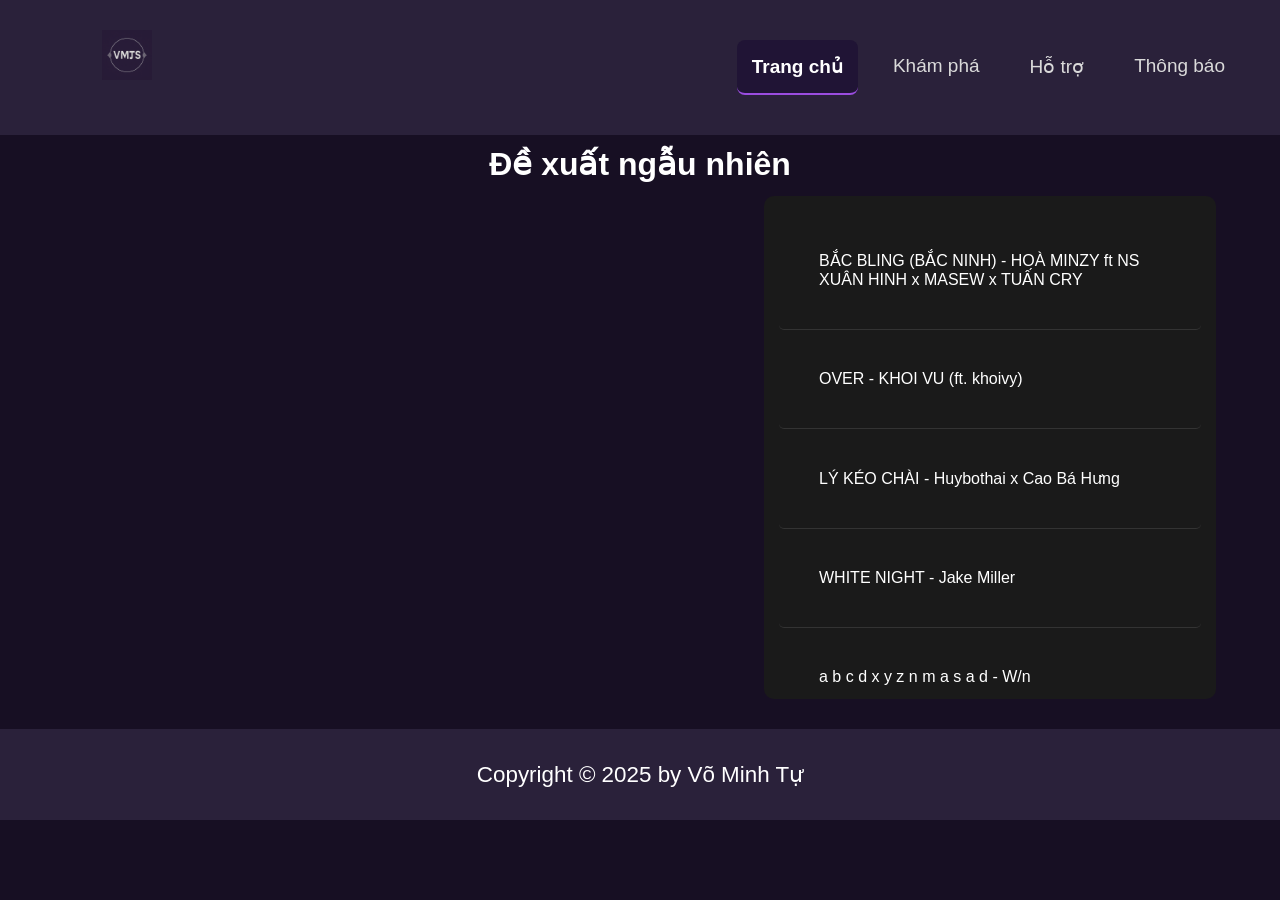
<file: index.html>
<!DOCTYPE html>
<html lang="en">
<head>
    <meta charset="UTF-8">
    <meta name="viewport" content="width=device-width, initial-scale=1.0">
    <link rel="stylesheet" href="doan.css">
    <link rel="icon" type="image/jpg" href="logotkw.png">
    <script src="doan.js" defer></script>
    <title>Giới thiệu các bài hát</title>
</head>
<body>
    <nav class="navbar">
        <ul>
            <li><a href="announce.html">Thông báo</a></li>
            <li><a href="contact.html">Hỗ trợ</a></li>
            <li><a href="khampha.html">Khám phá</a></li>
            <li><a href="index.html">Trang chủ</a></li>
            <img src="logotkw.png">
        </ul>
    </nav>
    <h1 class="contentpage">Đề xuất ngẫu nhiên</h1>
    <div class="container">
            <div class="main-content" id="mainContent">
                <div id="media-container" style="width: 100%; height: 100%; border-radius: 10px;"></div>
            </div>
        <div class="song-list">
            <div class="song-item" 
                data-image="https://upload.wikimedia.org/wikipedia/vi/7/78/B%E1%BA%AFc_Bling_%E2%80%93_Ho%C3%A0_Minzy_feat._Xu%C3%A2n_Hinh%2C_Masew%2C_Tu%E1%BA%A5n_Cry.png" alt="bacbling"
                data-video="https://open.spotify.com/embed/artist/2c7nahphISevT1BEE00zyo?utm_source=generator&theme=0">
                <a>BẮC BLING (BẮC NINH) - HOÀ MINZY ft NS XUÂN HINH x MASEW x TUẤN CRY</a>
            </div>
            <div class="song-item"
                data-image="https://i.ytimg.com/vi/Qs2wYScR5wA/hq720.jpg?sqp=-oaymwEhCK4FEIIDSFryq4qpAxMIARUAAAAAGAElAADIQj0AgKJD&rs=AOn4CLBdxZEbMuvQHBhuBNzuTUFBq-WBuw" alt="over"
                data-video="https://open.spotify.com/embed/track/3RzaVKKJGCVMj7ZdD6LnDC?utm_source=generator&theme=0" allow="autoplay">
                <a>OVER - KHOI VU (ft. khoivy)</a>
            </div>
            <div class="song-item"
                data-image="https://i.ytimg.com/vi/bEerT4yEsn4/maxresdefault.jpg" alt="lykeochai"
                data-video="https://open.spotify.com/embed/track/1A0mVvjEkFG99psCCgSukO?utm_source=generator&theme=0">
                <a>LÝ KÉO CHÀI - Huybothai x Cao Bá Hưng</a>
            </div>
            <div class="song-item" 
                data-image="https://i.scdn.co/image/ab67616d0000b2735991641590a46910e70deb27" alt="whitenight"
                data-video="https://open.spotify.com/embed/track/49xooPdasAQlKhW6Sf1Rhq?utm_source=generator&theme=0">
                <a>WHITE NIGHT - Jake Miller</a>
            </div>
            <div class="song-item" 
                data-image="https://i.ytimg.com/vi/leJb3VhQCrg/maxresdefault.jpg" alt="abcdxyznmsad"
                data-video="https://open.spotify.com/embed/playlist/5Xa65miK8Vk97BcVSzTA9c?utm_source=generator&theme=0">
                <a>a b c d x y z n m a s a d - W/n</a>
            </div>
            <div class="song-item" 
                data-image="https://photo-resize-zmp3.zadn.vn/w600_r1x1_jpeg/cover/c/8/3/2/c83247bc75a132fdd93982c10b2cc152.jpg" alt="dtcev"
                data-video="https://open.spotify.com/embed/track/27F22WcGDyl4Z2KylVJkXL?utm_source=generator&theme=0">
                <a>Đường Tôi Chở Em Về - Bùi Trường Linh(buitruonglinh)</a>
            </div>
            <div class="song-item" 
                data-image="https://i.ytimg.com/vi/VuZ6ECdI6H8/maxresdefault.jpg" alt="bite"
                data-video="https://open.spotify.com/embed/track/7zYtn0U2yDdLPQfc2Jct9F?utm_source=generator&theme=0">
                <a>BITE! - Lei Yuxin</a>
            </div>
            <div class="song-item" 
                data-image="https://images.genius.com/c237f8bd155eaddd36c500d0d3c9bf6d.1000x1000x1.png" alt="comealive"
                data-video="https://open.spotify.com/embed/track/0RtYfzwkgj0sOBuZc3NmSK?utm_source=generator&theme=0">
                <a>Come Alive - Sān-Z - HOYO-MiX</a>
            </div>
        </div>
    </div>
    <footer class="footer">
        <div class="footer-text">
            <p>Copyright &copy; 2025 by Võ Minh Tự</p>
        </div>
    </footer>
</body>
</html>
</file>
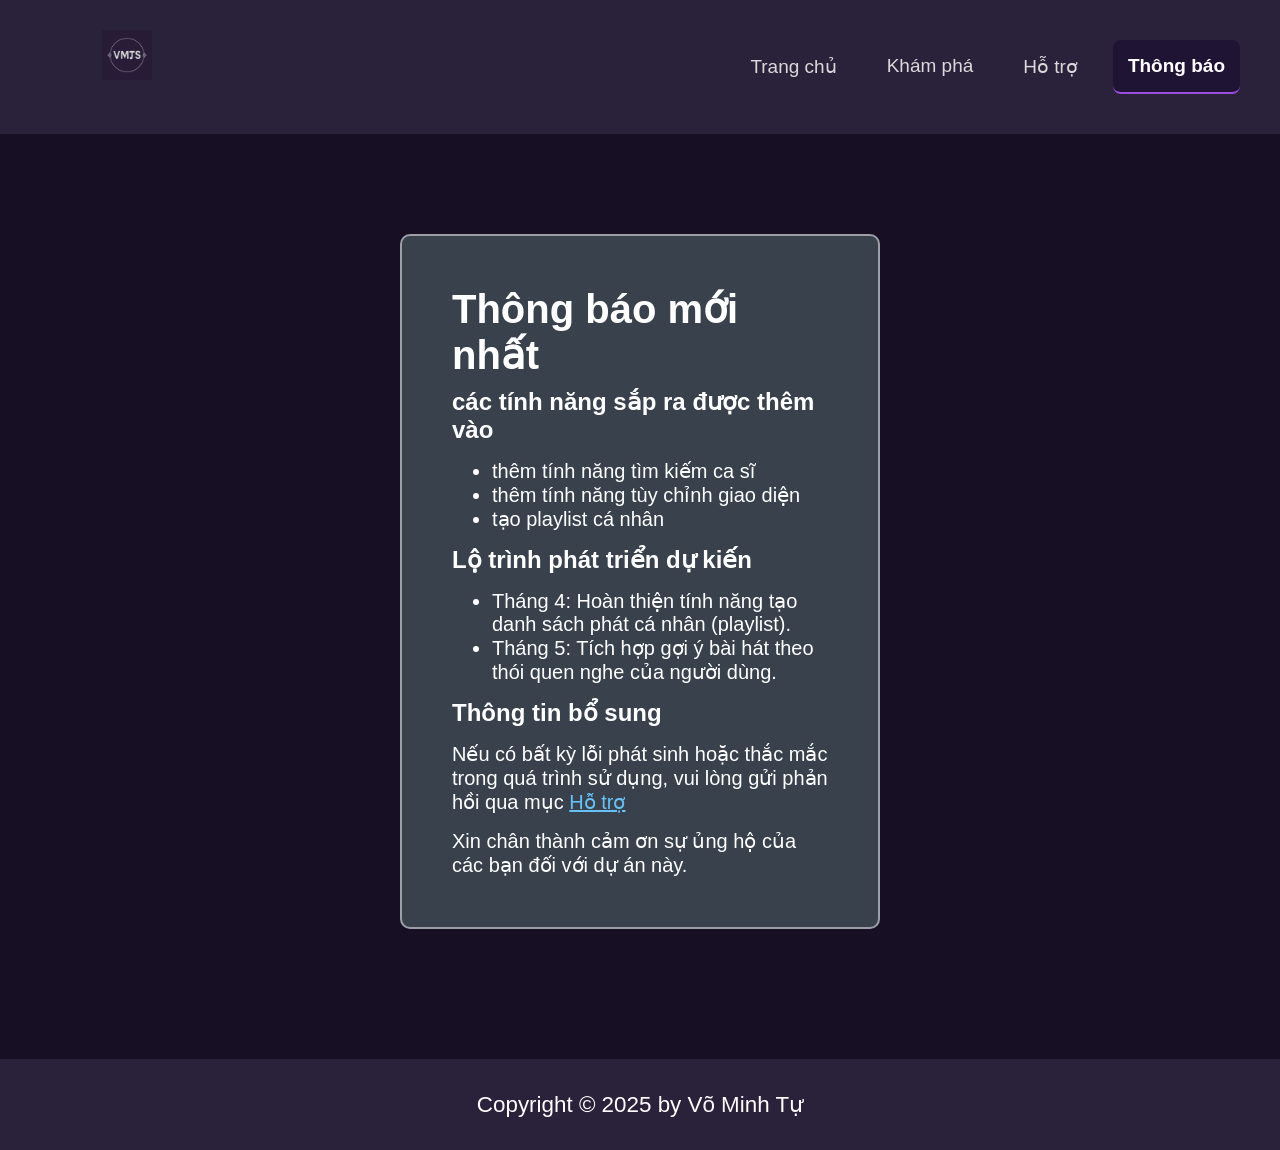
<file: announce.html>
<!DOCTYPE html>
<html lang="en">
<head>
    <meta charset="UTF-8">
    <meta name="viewport" content="width=device-width, initial-scale=1.0">
    <link rel="stylesheet" href="doan.css">
    <link rel="icon" type="image/jpg" href="logotkw.png">
    <script src="doan.js" defer></script>
    <title>Giới thiệu các bài hát</title>
</head>
<body>
    <nav class="navbar">
        <ul>
            <li><a href="announce.html">Thông báo</a></li>
            <li><a href="contact.html">Hỗ trợ</a></li>
            <li><a href="khampha.html">Khám phá</a></li>
            <li><a href="index.html">Trang chủ</a></li>
            <img src="logotkw.png">
        </ul>
    </nav>
        <div class="announce-box">
            <nav class="announce-content">
                <h1>Thông báo mới nhất</h1>
                    <div class="announce-updatecontent">
                            <h2>các tính năng sắp ra được thêm vào</h2>
                            <ul>
                                <li>thêm tính năng tìm kiếm ca sĩ</li>
                                <li>thêm tính năng tùy chỉnh giao diện</li>
                                <li>tạo playlist cá nhân</li>
                            </ul>
                        <h2>Lộ trình phát triển dự kiến</h2>
                        <ul>
                            <li>Tháng 4: Hoàn thiện tính năng tạo danh sách phát cá nhân (playlist).</li>
                            <li>Tháng 5: Tích hợp gợi ý bài hát theo thói quen nghe của người dùng.</li>
                        </ul>
                        <h2>Thông tin bổ sung</h2>
                        <p>Nếu có bất kỳ lỗi phát sinh hoặc thắc mắc trong quá trình sử dụng, vui lòng gửi phản hồi qua mục <a href="contact.html" class="announce-linked">Hỗ trợ</a></p>
                        <p>Xin chân thành cảm ơn sự ủng hộ của các bạn đối với dự án này.</p>
                    </div>
            </nav>
        </div>
        <footer class="footer">
            <div class="footer-text">
                <p>Copyright &copy; 2025 by Võ Minh Tự</p>
            </div>
        </footer>
</body>
</html>
</file>
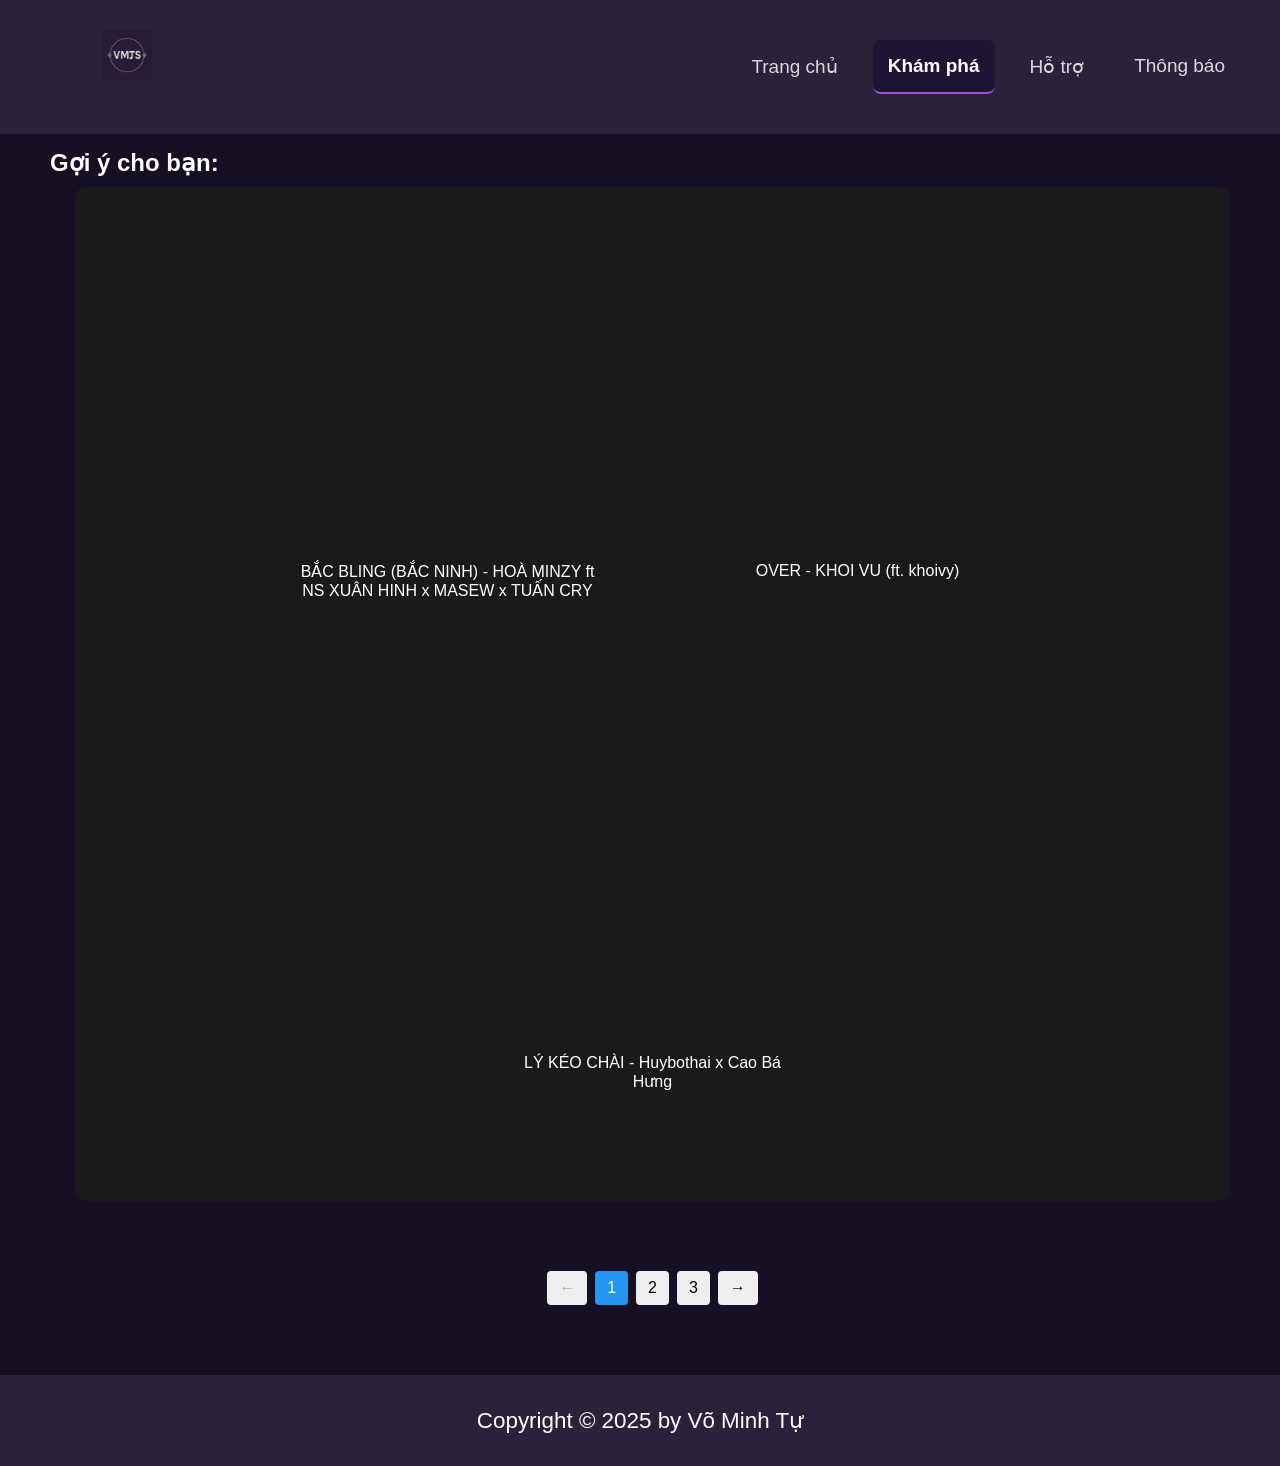
<file: khampha.html>
<!DOCTYPE html>
<html lang="en">
<head>
    <meta charset="UTF-8">
    <meta name="viewport" content="width=device-width, initial-scale=1.0">
    <link rel="stylesheet" href="doan.css">
    <link rel="icon" type="image/jpg" href="logotkw.png">
    <script src="doan.js" defer></script>
    <title>Giới thiệu các bài hát</title>
</head>
<body>
    <nav class="navbar">
        <ul>
            <li><a href="announce.html">Thông báo</a></li>
            <li><a href="contact.html">Hỗ trợ</a></li>
            <li><a href="khampha.html">Khám phá</a></li>
            <li><a href="index.html">Trang chủ</a></li>
            <img src="logotkw.png">
        </ul>

    </nav>
    <nav class="explorer">
        <h1 class="type">Gợi ý cho bạn:</h1>
            <div class="song-mention">
                <div class="songmention-List" id="songList">
                    <nav class="background-hover">
                        <div class="background-mention"
                        data-image="https://upload.wikimedia.org/wikipedia/vi/7/78/B%E1%BA%AFc_Bling_%E2%80%93_Ho%C3%A0_Minzy_feat._Xu%C3%A2n_Hinh%2C_Masew%2C_Tu%E1%BA%A5n_Cry.png"
                        data-url="https://youtu.be/CL13X-8o4h0?si=8VyHf9tx47NHQc3Z">
                            <div class="content-mention">
                                BẮC BLING (BẮC NINH) - HOÀ MINZY ft NS XUÂN HINH x MASEW x TUẤN CRY
                            </div>
                        </div>
                    </nav>

                    <nav class="background-hover">
                        <div class="background-mention"
                        data-image="https://i.ytimg.com/vi/Qs2wYScR5wA/hq720.jpg?sqp=-oaymwEhCK4FEIIDSFryq4qpAxMIARUAAAAAGAElAADIQj0AgKJD&rs=AOn4CLBdxZEbMuvQHBhuBNzuTUFBq-WBuw"
                        data-url="https://www.youtube.com/watch?v=Qs2wYScR5wA">
                            <div class="content-mention">
                                OVER  - KHOI VU (ft. khoivy)
                            </div>
                        </div>
                    </nav>

                    <nav class="background-hover">
                        <div class="background-mention"
                        data-image="https://i.ytimg.com/vi/bEerT4yEsn4/maxresdefault.jpg"
                        data-url="https://www.youtube.com/watch?v=bEerT4yEsn4">
                            <div class="content-mention">
                                LÝ KÉO CHÀI - Huybothai x Cao Bá Hưng
                            </div>
                        </div>
                    </nav>

                    <nav class="background-hover">
                        <div class="background-mention"
                        data-image="https://i.scdn.co/image/ab67616d0000b2735991641590a46910e70deb27"
                        data-url="https://www.youtube.com/watch?v=TursZNv5dA8">
                            <div class="content-mention">
                                WHITE NIGHT - Jake Miller
                            </div>
                        </div>
                    </nav>

                    <nav class="background-hover">
                        <div class="background-mention"
                        data-image="https://i.ytimg.com/vi/leJb3VhQCrg/maxresdefault.jpg"
                        data-url="https://www.youtube.com/watch?v=rDpJfmBI9xQ">
                            <div class="content-mention">
                                a b c d x y z n m a s a d - W/n
                            </div>
                        </div>
                    </nav>

                    <nav class="background-hover">
                        <div class="background-mention"
                        data-image="https://photo-resize-zmp3.zadn.vn/w600_r1x1_jpeg/cover/c/8/3/2/c83247bc75a132fdd93982c10b2cc152.jpg"
                        data-url="https://www.youtube.com/watch?v=OuNo8Tkb3lI">
                            <div class="content-mention">
                                Đường Tôi Chở Em Về - Bùi Trường Linh(buitruonglinh)
                            </div>
                        </div>
                    </nav>

                    <nav class="background-hover">
                        <div class="background-mention"
                        data-image="https://i.ytimg.com/vi/VuZ6ECdI6H8/maxresdefault.jpg"
                        data-url="https://www.youtube.com/watch?v=sL4DJArRvbw">
                            <div class="content-mention">
                                BITE! - Lei Yuxin
                            </div>
                        </div>
                    </nav>

                    <nav class="background-hover">
                        <div class="background-mention"
                        data-image="https://i.ytimg.com/vi/mtCS2V7PsoI/hq720.jpg?sqp=-oaymwEhCK4FEIIDSFryq4qpAxMIARUAAAAAGAElAADIQj0AgKJD&rs=AOn4CLAhB6N0JeCfxMUMTpXPhMJ8_eMcRg"
                        data-url="https://www.youtube.com/watch?v=rRUzJJ9IV4s">
                            <div class="content-mention">
                                KHÔNG RA GÌ - TRUC NHAN
                            </div>
                        </div>
                    </nav>

                    <nav class="background-hover">
                        <div class="background-mention"
                        data-image="https://i.ytimg.com/vi/OZmK0YuSmXU/maxresdefault.jpg"
                        data-url="https://www.youtube.com/watch?v=OZmK0YuSmXU">
                            <div class="content-mention">
                                Dancing In The Dark - SOOBIN
                            </div>
                        </div>
                    </nav>

                    <nav class="background-hover">
                        <div class="background-mention"
                        data-image="https://i.ytimg.com/vi/klsTk1lMDjo/maxresdefault.jpg"
                        data-url="https://www.youtube.com/watch?v=klsTk1lMDjo">
                            <div class="content-mention">
                                Mộng Mơ - Masew x RedT
                            </div>
                        </div>
                    </nav>

                    <nav class="background-hover">
                        <div class="background-mention"
                        data-image="https://i.ytimg.com/vi/iFoLKvdqXk8/maxresdefault.jpg"
                        data-url="https://www.youtube.com/watch?v=iFoLKvdqXk8">
                            <div class="content-mention">
                                SAU CƠN MƯA - Coolkidnevasleep ft. Rhyder
                            </div>
                        </div>
                    </nav>

                    <nav class="background-hover">
                        <div class="background-mention"
                        data-image="https://images.genius.com/c237f8bd155eaddd36c500d0d3c9bf6d.1000x1000x1.png"
                        data-url="https://www.youtube.com/watch?v=R3tZmmiKi0o">
                            <div class="content-mention">
                                Come Alive - Sān-Z - HOYO-MiX
                            </div>
                        </div>
                    </nav>

                    <nav class="background-hover">
                        <div class="background-mention"
                        data-image="https://linkstorage.linkfire.com/medialinks/images/bc016b9c-3bfc-4721-a975-78d8ccc45a57/artwork-440x440.jpg"
                        data-url="https://www.youtube.com/watch?v=nOt15pliKvA">
                            <div class="content-mention">
                                Frontiers - Awich
                            </div>
                        </div>
                    </nav>

                    <nav class="background-hover">
                        <div class="background-mention"
                        data-image="https://i.ytimg.com/vi/sAuEeM_6zpk/hqdefault.jpg?sqp=-oaymwEXCOADEI4CSFryq4qpAwkIARUAAIhCGAE=&rs=AOn4CLCCXYyNbtcfoOjjMBbdqxrPCHEnlQ"
                        data-url="https://www.youtube.com/watch?v=sAuEeM_6zpk">
                            <div class="content-mention">
                                「Truy tìm giắc mơ đó」 - YOASOBI
                            </div>
                        </div>
                    </nav>

                    <nav class="background-hover">
                        <div class="background-mention"
                        data-image="https://i.ytimg.com/vi/hiIiXwVAgLc/maxresdefault.jpg"
                        data-url="https://www.youtube.com/watch?v=hiIiXwVAgLc">
                            <div class="content-mention">
                                Nightglow (崩坏3印象曲) · 蔡健雅 · 蔡近翰zoe · 尹纯青eyn · 宫奇Gon · 宫奇Gon · Luna Safari
                            </div>
                        </div>
                    </nav>

                    <nav class="background-hover">
                        <div class="background-mention"
                        data-image="https://linkstorage.linkfire.com/medialinks/images/c4a13525-f600-46c5-b914-31e9d176ef69/artwork-440x440.jpg"
                        data-url="https://www.youtube.com/watch?v=9dKZeL2UbUM">
                            <div class="content-mention">
                                Episode X - Ado
                            </div>
                        </div>
                    </nav>

                    <nav class="background-hover">
                        <div class="background-mention"
                        data-image="https://i.ytimg.com/vi/EBk-o5Rg5Ck/maxresdefault.jpg"
                        data-url="https://www.youtube.com/watch?v=EBk-o5Rg5Ck">
                            <div class="content-mention">
                                Lucky Strike - Maroon 5
                            </div>
                        </div>
                    </nav>

                    <nav class="background-hover">
                        <div class="background-mention"
                        data-image="https://images.genius.com/11d4a7e2ace9af86a898bd8b7e8b4ebc.1000x1000x1.jpg"
                        data-url="https://www.youtube.com/watch?v=IPXIgEAGe4U">
                            <div class="content-mention">
                                High Hopes - Panic! At The Disco
                            </div>
                        </div>
                    </nav>

                    <nav class="background-hover">
                        <div class="background-mention"
                        data-image="https://i.ebayimg.com/images/g/CTwAAeSwcF5nqbSX/s-l400.jpg"
                        data-url="https://www.youtube.com/watch?v=sPxXiXucYcM">
                            <div class="content-mention">
                                CASANOVA POSSE- ALI
                            </div>
                        </div>
                    </nav>

                    <nav class="background-hover">
                        <div class="background-mention"
                        data-image="https://i.ytimg.com/vi/yVBRVvYmYXs/maxresdefault.jpg"
                        data-url="https://www.youtube.com/watch?v=0iuV94Cz1uY">
                            <div class="content-mention">
                                Shinzou wo Sasageyo - Linked Horizon
                            </div>
                        </div>
                    </nav>

                    <nav class="background-hover">
                        <div class="background-mention"
                        data-image="https://i.ytimg.com/vi/oB8QmyobdmA/maxresdefault.jpg"
                        data-url="https://www.youtube.com/watch?v=XSmWEEXVCcU">
                            <div class="content-mention">
                                Phiêu Du - Lại Đức Hùng
                            </div>
                        </div>
                    </nav>

                    <nav class="background-hover">
                        <div class="background-mention"
                        data-image="https://i1.sndcdn.com/artworks-de2Psf9syhbPBJwB-rpdCGQ-t500x500.jpg"
                        data-url="https://www.youtube.com/watch?v=uhQ4AMaugrc">
                            <div class="content-mention">
                                Take It Slow - SolidSphere
                            </div>
                        </div>
                    </nav>

                    <nav class="background-hover">
                        <div class="background-mention"
                        data-image="https://encrypted-tbn0.gstatic.com/images?q=tbn:ANd9GcQWipC1DZM8qB0IKYmJs4Y1XDEBo2jqt6D_kQ&s"
                        data-url="https://www.youtube.com/watch?v=YHitxz_dPDo">
                            <div class="content-mention">
                                2037 - TUẤN VÕ
                            </div>
                        </div>
                    </nav>

                    <nav class="background-hover">
                        <div class="background-mention"
                        data-image="https://i.ytimg.com/vi/bWu9O8jHEuE/maxresdefault.jpg"
                        data-url="https://www.youtube.com/watch?v=ABuY4KUUVcI">
                            <div class="content-mention">
                                Một Ngày Chẳng Nắng - Pháo Northside
                            </div>
                        </div>
                    </nav>

                    <nav class="background-hover">
                        <div class="background-mention"
                        data-image="https://linkstorage.linkfire.com/medialinks/images/6d68af40-269e-4a89-8e59-c240100d361f/artwork-440x440.jpg"
                        data-url="https://www.youtube.com/watch?v=ChukpOHfAI8">
                            <div class="content-mention">
                                Nobody - OneRepublic
                            </div>
                        </div>
                    </nav>

                    <nav class="background-hover">
                        <div class="background-mention"
                        data-image="https://m.media-amazon.com/images/I/414Ecg81cKL._UF1000,1000_QL80_.jpg"
                        data-url="https://www.youtube.com/watch?v=rYEDA3JcQqw">
                            <div class="content-mention">
                                Rolling in the Deep - Adele
                            </div>
                        </div>
                    </nav>

                    <nav class="background-hover">
                        <div class="background-mention"
                        data-image="https://i.ytimg.com/vi/addfbs0kQDE/maxresdefault.jpg"
                        data-url="https://www.youtube.com/watch?v=addfbs0kQDE">
                            <div class="content-mention">
                                HUYỀN VI - MASEW
                            </div>
                        </div>
                    </nav>

                    <nav class="background-hover">
                        <div class="background-mention"
                        data-image="https://i.ytimg.com/vi/5Duje_sZko8/maxresdefault.jpg"
                        data-url="https://www.youtube.com/watch?v=5Duje_sZko8">
                            <div class="content-mention">
                                Take Me To The Beach - Imagine Dragons
                            </div>
                        </div>
                    </nav>

                    <nav class="background-hover">
                        <div class="background-mention"
                        data-image="https://i.ytimg.com/vi/f5T7cXd8CMo/maxresdefault.jpg"
                        data-url="https://www.youtube.com/watch?v=f5T7cXd8CMo">
                            <div class="content-mention">
                                Purgatorium - Arcaea
                            </div>
                        </div>
                    </nav>

                    <nav class="background-hover">
                        <div class="background-mention"
                        data-image="https://i.scdn.co/image/ab67616d0000b2733816caccf98c339e59b0e7b6"
                        data-url="https://www.youtube.com/watch?v=BuYu6yXAXQg">
                            <div class="content-mention">
                                Arsonist - X. ARI & Substantial
                            </div>
                        </div>
                    </nav>

                    <nav class="background-hover">
                        <div class="background-mention"
                        data-image="https://virtualpiano.net/wp-content/uploads/2020/12/Flower-Dance-DJ-Okawari-Best-Online-Piano-Keyboard-Virtual-Piano.jpg"
                        data-url="https://www.youtube.com/watch?v=3ZIFNKYQj7g">
                            <div class="content-mention">
                                Flower Dance - DJ OKAWARI
                            </div>
                        </div>
                    </nav>

                    <nav class="background-hover">
                        <div class="background-mention"
                        data-image="https://linkstorage.linkfire.com/medialinks/images/ec06b66f-fc4e-4d71-8b66-94d233011cc4/artwork-440x440.jpg"
                        data-url="https://www.youtube.com/watch?v=AqI97zHMoQw">
                            <div class="content-mention">
                                Young Girl A - Choisir ma plateforme
                            </div>
                        </div>
                    </nav>

                    <nav class="background-hover">
                        <div class="background-mention"
                        data-image="https://m.media-amazon.com/images/I/51NOUOQc4vL._UXNaN_FMjpg_QL85_.jpg"
                        data-url="https://www.youtube.com/watch?v=o6wtDPVkKqI">
                            <div class="content-mention">
                                The Cruel Angel's Thesis - Takahashi Yoko
                            </div>
                        </div>
                    </nav>

                    <nav class="background-hover">
                        <div class="background-mention"
                        data-image="https://i.ytimg.com/vi/HZWigDkJH-Q/maxresdefault.jpg"
                        data-url="https://www.youtube.com/watch?v=HZWigDkJH-Q">
                            <div class="content-mention">
                                TOMORROW - Marina Ismail to Kodomotachi - Yosuke Kuroda - Aa - Kosei Asami - Kenji Kawai
                            </div>
                        </div>
                    </nav>
                    
                    <nav class="background-hover">
                        <div class="background-mention"
                        data-image="https://encrypted-tbn0.gstatic.com/images?q=tbn:ANd9GcQ9GIh3pPHRNZhgin8OV8lZebD1frWH36JEIw&s"
                        data-url="https://www.youtube.com/watch?v=42Uvxt7i5dw">
                            <div class="content-mention">
                                KHẮC VIỆT - Yêu Lại Từ Đầu
                            </div>
                        </div>
                    </nav>
                    
                    <nav class="background-hover">
                        <div class="background-mention"
                        data-image="https://i.ytimg.com/vi/G1lQqIcUDEI/maxresdefault.jpg"
                        data-url="https://www.youtube.com/watch?v=LLjfal8jCYI">
                            <div class="content-mention">
                                Override - Kasane Teto SV[Yoshida Yasei]
                            </div>
                        </div>
                    </nav>

                    <nav class="background-hover">
                        <div class="background-mention"
                        data-image="https://i.ytimg.com/vi/uynlbsEEgqA/maxresdefault.jpg"
                        data-url="https://www.youtube.com/watch?v=uynlbsEEgqA">
                            <div class="content-mention">
                                THIỆP HỒNG NGƯỜI DƯNG - Phát Hồ x JokeS Bii x Sinike ft. DinhLong
                            </div>
                        </div>

                    </nav>
                    <nav class="background-hover">
                        <div class="background-mention"
                        data-image="https://encrypted-tbn0.gstatic.com/images?q=tbn:ANd9GcTl7kLHdfXGOKgLZvqSSJYjktnf87fMnPz00g&s"
                        data-url="https://www.youtube.com/watch?v=l0yKQLaNk5g">
                            <div class="content-mention">
                                VĂN MAI HƯƠNG - MỘT NGÀN NỖI ĐAU
                            </div>
                        </div>
                    </nav>

                    <nav class="background-hover">
                        <div class="background-mention"
                        data-image="https://i.ytimg.com/vi/4Q46xYqUwZQ/maxresdefault.jpg"
                        data-url="https://www.youtube.com/watch?v=r6zIGXun57U">
                            <div class="content-mention">
                                Legends Never Die (ft. Against The Current)
                            </div>
                        </div>
                    </nav>

                </div>
            <div id="pagination"></div>
        </div>
    </nav>
    <footer class="footer">
        <div class="footer-text">
            <p>Copyright &copy; 2025 by Võ Minh Tự</p>
        </div>
    </footer>
</body>
</html>
</file>
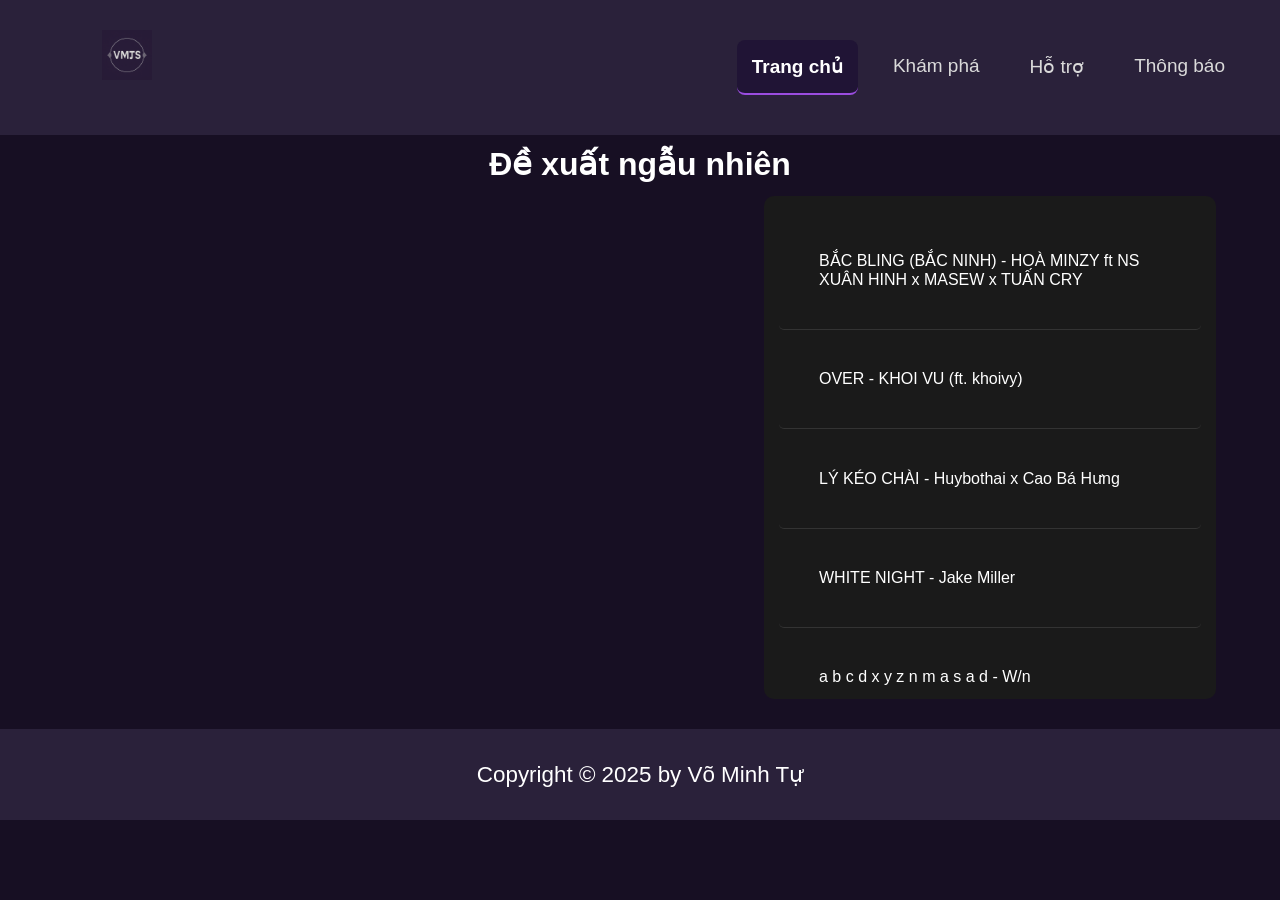
<file: trangchu.html>
<!DOCTYPE html>
<html lang="en">
<head>
    <meta charset="UTF-8">
    <meta name="viewport" content="width=device-width, initial-scale=1.0">
    <link rel="stylesheet" href="doan.css">
    <link rel="icon" type="image/jpg" href="logotkw.png">
    <script src="doan.js" defer></script>
    <title>Giới thiệu các bài hát</title>
</head>
<body>
    <nav class="navbar">
        <ul>
            <li><a href="announce.html">Thông báo</a></li>
            <li><a href="contact.html">Hỗ trợ</a></li>
            <li><a href="khampha.html">Khám phá</a></li>
            <li><a href="trangchu.html">Trang chủ</a></li>
            <img src="logotkw.png">
        </ul>
    </nav>
    <h1 class="contentpage">Đề xuất ngẫu nhiên</h1>
    <div class="container">
            <div class="main-content" id="mainContent">
                <div id="media-container" style="width: 100%; height: 100%; border-radius: 10px;"></div>
            </div>
        <div class="song-list">
            <div class="song-item" 
                data-image="https://upload.wikimedia.org/wikipedia/vi/7/78/B%E1%BA%AFc_Bling_%E2%80%93_Ho%C3%A0_Minzy_feat._Xu%C3%A2n_Hinh%2C_Masew%2C_Tu%E1%BA%A5n_Cry.png" alt="bacbling"
                data-video="https://open.spotify.com/embed/artist/2c7nahphISevT1BEE00zyo?utm_source=generator&theme=0">
                <a>BẮC BLING (BẮC NINH) - HOÀ MINZY ft NS XUÂN HINH x MASEW x TUẤN CRY</a>
            </div>
            <div class="song-item"
                data-image="https://i.ytimg.com/vi/Qs2wYScR5wA/hq720.jpg?sqp=-oaymwEhCK4FEIIDSFryq4qpAxMIARUAAAAAGAElAADIQj0AgKJD&rs=AOn4CLBdxZEbMuvQHBhuBNzuTUFBq-WBuw" alt="over"
                data-video="https://open.spotify.com/embed/track/3RzaVKKJGCVMj7ZdD6LnDC?utm_source=generator&theme=0" allow="autoplay">
                <a>OVER - KHOI VU (ft. khoivy)</a>
            </div>
            <div class="song-item"
                data-image="https://i.ytimg.com/vi/bEerT4yEsn4/maxresdefault.jpg" alt="lykeochai"
                data-video="https://open.spotify.com/embed/track/1A0mVvjEkFG99psCCgSukO?utm_source=generator&theme=0">
                <a>LÝ KÉO CHÀI - Huybothai x Cao Bá Hưng</a>
            </div>
            <div class="song-item" 
                data-image="https://i.scdn.co/image/ab67616d0000b2735991641590a46910e70deb27" alt="whitenight"
                data-video="https://open.spotify.com/embed/track/49xooPdasAQlKhW6Sf1Rhq?utm_source=generator&theme=0">
                <a>WHITE NIGHT - Jake Miller</a>
            </div>
            <div class="song-item" 
                data-image="https://i.ytimg.com/vi/leJb3VhQCrg/maxresdefault.jpg" alt="abcdxyznmsad"
                data-video="https://open.spotify.com/embed/playlist/5Xa65miK8Vk97BcVSzTA9c?utm_source=generator&theme=0">
                <a>a b c d x y z n m a s a d - W/n</a>
            </div>
            <div class="song-item" 
                data-image="https://photo-resize-zmp3.zadn.vn/w600_r1x1_jpeg/cover/c/8/3/2/c83247bc75a132fdd93982c10b2cc152.jpg" alt="dtcev"
                data-video="https://open.spotify.com/embed/track/27F22WcGDyl4Z2KylVJkXL?utm_source=generator&theme=0">
                <a>Đường Tôi Chở Em Về - Bùi Trường Linh(buitruonglinh)</a>
            </div>
            <div class="song-item" 
                data-image="https://i.ytimg.com/vi/VuZ6ECdI6H8/maxresdefault.jpg" alt="bite"
                data-video="https://open.spotify.com/embed/track/7zYtn0U2yDdLPQfc2Jct9F?utm_source=generator&theme=0">
                <a>BITE! - Lei Yuxin</a>
            </div>
            <div class="song-item" 
                data-image="https://images.genius.com/c237f8bd155eaddd36c500d0d3c9bf6d.1000x1000x1.png" alt="comealive"
                data-video="https://open.spotify.com/embed/track/0RtYfzwkgj0sOBuZc3NmSK?utm_source=generator&theme=0">
                <a>Come Alive - Sān-Z - HOYO-MiX</a>
            </div>
        </div>
    </div>
    <footer class="footer">
        <div class="footer-text">
            <p>Copyright &copy; 2025 by Võ Minh Tự</p>
        </div>
    </footer>
</body>
</html>
</file>
<file: doan.css>
body {
    background-color: #170f23;
    color: white;
    font-family: 'Arial', sans-serif;
    margin: 0;
    padding: 0;
    min-height: 100vh;
}

.navbar ul{
    list-style-type: none;
    background-color:   #2a213a;
    padding: 30px;
    margin: 0px;
    transition: all 0.3s ease-in-out;
    overflow: hidden;
}
.navbar a{
    color: #dadada;
    font-size: 19px;
    text-decoration: none;
    padding: 15px;
    margin: 10px;
    display: flex;
    text-align: center;
    transition: all 0.5s ease-in-out;
}
.navbar img{
    margin-left:  4.5em; ;
    width:50px;
}
.navbar a:hover{
    background-color: rgba(32,19,53,0.9);
    border-radius: 8px;
    border-bottom: 2px solid #9b4de0;
}
nav a.active-nav{
    background-color: rgba(32,19,53,0.9);
    color: #fff;
    font-weight: bold;
    border-radius: 8px;
    border-bottom: 2px solid #9b4de0;
  }
.navbar li{
    float:right;
}
* {
    margin: 0;
    padding: 0;
    box-sizing: border-box;
    font-family: Arial, sans-serif;
}
.contentpage{
    padding-top: 10px;
    display: flex;
    justify-content: center;
    align-items: center;
}
.container {
    padding-top: 1%;
    width: 90%;
    margin: auto;
}
.main-content {
    flex: 2;
    border-radius: 10px;
    text-align: center;
    transition: background-image 0.5s ease-in-out;
    display: flex;
    align-items: center;
    justify-content: center;
    min-height: 500px;
    width: 700px;
    background-repeat: no-repeat;
    background-size: cover;
    background-position: center;
    float: left;
}
.song-list {
    flex: 1;
    background: #1a1a1a;
    padding: 15px;
    margin: 0 0 0 550px;
    border-radius: 10px;
    max-height: 503px;
    overflow: scroll;
    overflow-x: hidden;
}
::-webkit-scrollbar-track{
    box-shadow: inset 0 0 15px rgba(0,0,0,0.5);
}
::-webkit-scrollbar{
    width: 0px;   
}
.song-item {
    padding: 40px;
    border-bottom: 1px solid #333;
    border-radius: 5px;
    cursor: pointer;
    transition: color 0.3s ease-in-out;
}
.song-item:hover {
    color: #1db954;
    border-bottom: 2px solid #9b4de0;
    border-left: 1px solid #9b4de0;
    transition: all .4s ease-in-out;
}
.song-item.active {
    color: #1db954;
    border-bottom: 2px solid #9b4de0;
    border-left: 1px solid #9b4de0;
    border-radius: 5px;
    transition: 0.3s;
}

/* khám phá */
.type{
    padding-top: 15px;
    padding-left: 50px;
    bottom: -30px;
}

.song-mention {
    padding-left: 25px;
    position: relative;
    top: -40px;
    display: flex;
    flex-wrap: wrap;
    gap: 0px;
    justify-content: center;
    width: 100%;
}

.background-mention {
    margin-bottom: 150px;
    margin-left: 25px;
    margin-right: 25px;
    margin-top: 50px;
    width: 300px;
    height: 260px;
    border-radius: 20px;
    background-size: cover;
    background-position: center;
    background-repeat: no-repeat;
    flex: 0 0 calc(33.33% - 50px);
    box-sizing: border-box;
}

.songmention-List {
    display: flex;
    flex-wrap: wrap;
    background: #1a1a1a;
    padding: 15px;
    margin: 50px 50px;
    border-radius: 10px;
    border: none;
    width: 100%;
    justify-content: center;
}
.content-mention{
    text-align: center;
    position: relative;
    top: 280px;
}

.song-mention .background-mention:hover{
    transform: scale(1.2);
}
.song-mention nav{
    padding: 30px 30px 2px 30px;
    border-radius: 20px;
}
.song-mention nav:hover{
    background-color: #1db954;
}

#pagination {
    text-align: center;
    margin-top: 20px;
}

#pagination button {
    background-color: #eee;
    border: none;
    padding: 8px 12px;
    margin: 0 4px;
    cursor: pointer;
    border-radius: 4px;
    font-size: 16px;
    transition: background-color 0.3s ease;
}

#pagination button.active {
    background-color: #2196f3;
    color: white;
}

#pagination button:hover:not(.active) {
    background-color: #ddd;
}

#pagination .prev-btn, #pagination .next-btn {
    font-size: 18px;
    padding: 8px 16px;
}

#pagination .ellipsis {
    padding: 8px 12px;
    margin: 0 4px;
    font-size: 16px;
    color: #666;
}

/*help*/
.helping{
    display: flex;
    justify-content: center;
    align-items: center;
    margin-top: -50px;
    min-height: 100vh;
}
.helping-content{
    position: relative;
    width: 400px;
    height: 440px;
    border: 4px solid rgba(255,255,255,0.5);
    border-radius: 40px;
    display: flex;
    justify-content: center;
    align-items: center;
}
.helping-content .help-box{
    width: 100%;
    padding: 44px;
}
.help-box h2{
    font-size: 2em;
    text-align: center;
}
.input-box{
    position: relative;
    width: 100%;
    height: 50px;
    border-bottom: 2px solid rgb(255, 255, 255);
    margin: 30px 0;
    color: rgb(255, 255, 255);
}
.input-box label{
    position: absolute;
    top: 50%;
    left: 5px;
    transform: translateY(-50%);
    font-size: 1em;
    font-weight: 500;
    pointer-events: none;
    transition: 0.5s;
}
.input-box input:focus~label,
.input-box input:valid~label{
    top:-5px;
}

.input-box input{
    width: 100%;
    height: 100%;
    background: transparent;
    border: none;
    outline: none;
    font-size: 1em;
    font-weight: 600;
    padding: 0 35px 0 5px;
    color: rgb(255, 255, 255);
}
.input-box .icon{
    position: absolute;
    right: 8px;
    font-size: 1.2em;
    line-height: 54px;
}

.btn{
    width: 100%;
    height: 44px;
    border: none;
    outline: none;
    border-radius: 44px;
    cursor: pointer;
    font-size: 1em;
    font-weight: 500;
    transition: all 0.4s ease-in-out;
}
.btn:active{
    transform: scale(0.4);
    
}
/*Thông báo*/
.announce-box{
    margin: 50px 200px;
    padding: 50px 200px;
}
.announce-box .announce-content{
    padding: 50px;
    border: 2px solid rgba(255,255,255,0.5);
    border-radius: 10px;
    background-color:#38414c;
    display: grid;
    gap:10px;
}
.announce-box .announce-content h1{
    display: flex;
    align-content: centers;
    justify-content: center;
    font-size: 40px;
}
.announce-updatecontent{
    display: grid;
    gap: 15px;
}
.announce-box .announce-content ul{
    padding-left: 40px;
}
.announce-box .announce-content li,.announce-box .announce-content p{
    font-size: 20px
}
.announce-linked{
    color: #67c1f5;
}
/*footer*/
.footer{
    position: relative;
    bottom: -30px;
    display: flex;
    justify-content: center;
    align-items: center;
    flex-wrap: wrap;
    padding: 2rem 9%;
    background-color: #2a213a;
}
.footer-text p{
    font-size: 1.4rem;
}
</file>
